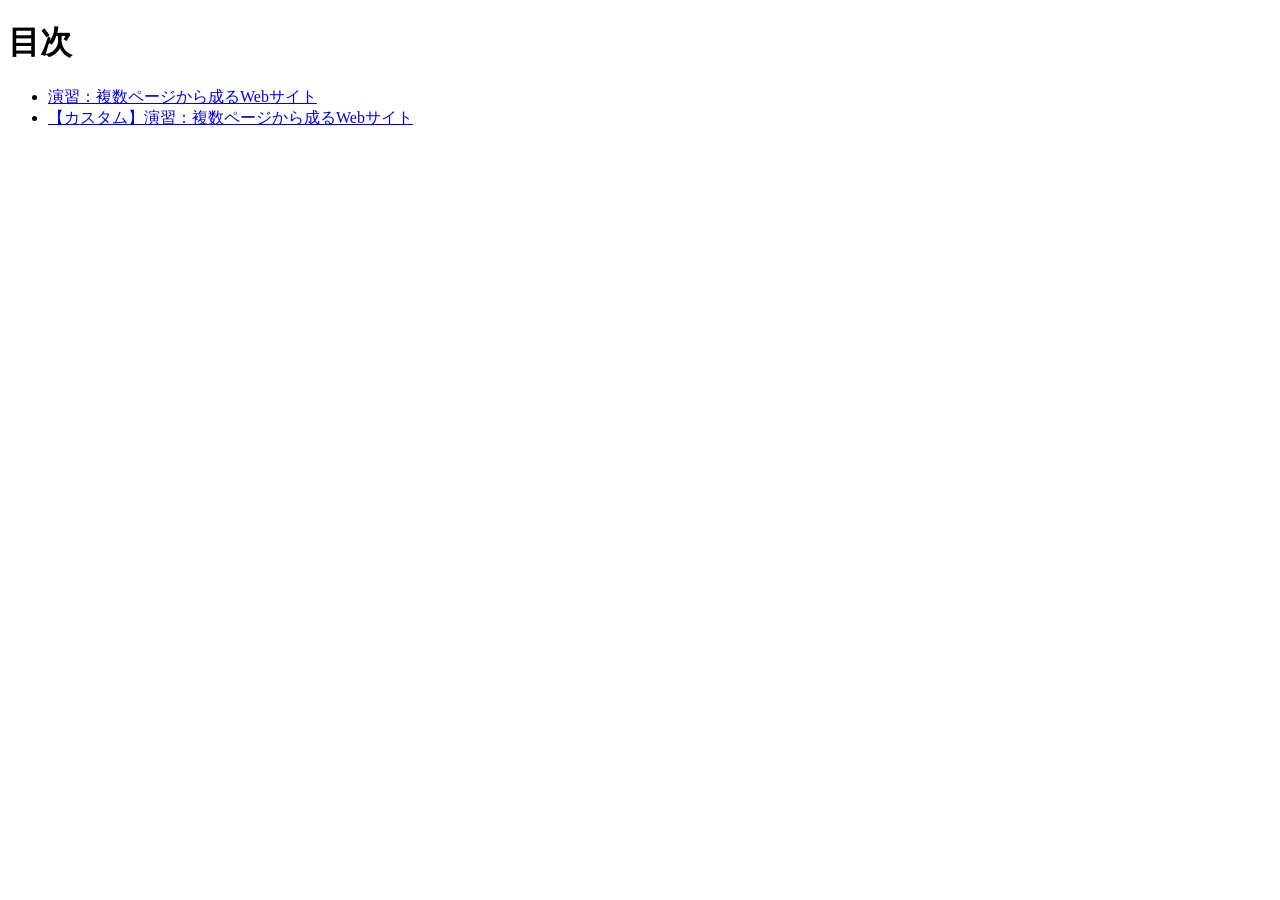
<file: index.html>
<!doctype html>
<html lang="ja">
  <head>
    <meta charset="utf-8">
    <title>20261112-hc</title>
  </head>

  <body>
    <h1>目次</h1>

    <ul>
      <li><a href="id-class/index.html">演習：複数ページから成るWebサイト</a></li>
      <li><a href="id-class-custom/index.html">【カスタム】演習：複数ページから成るWebサイト</a></li>
    </ul>
  </body>
</html>
</file>
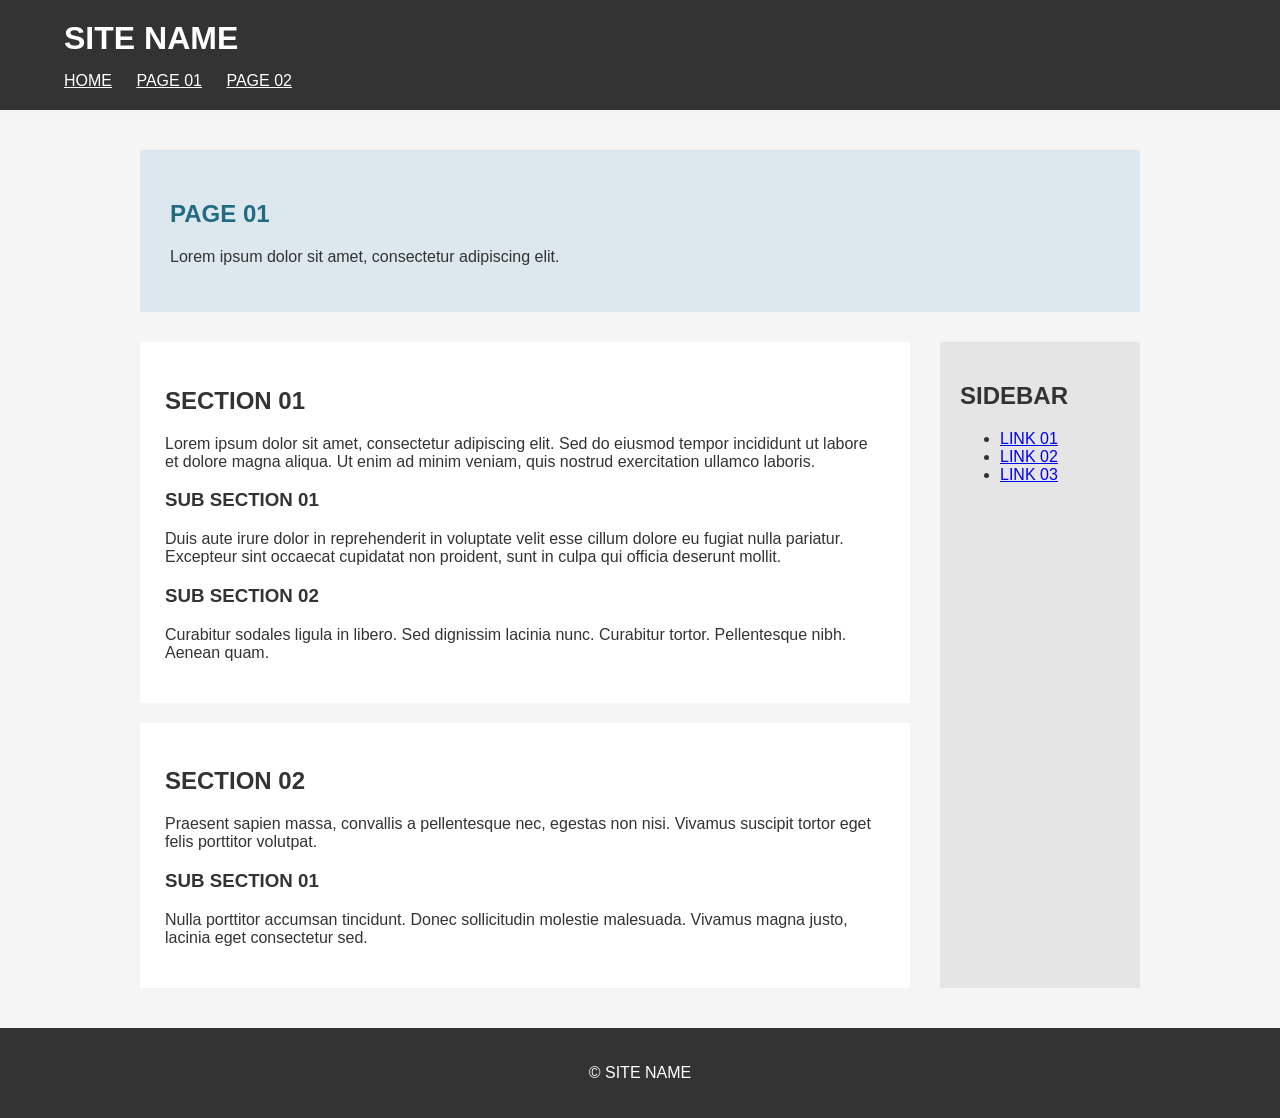
<file: id-class-custom/page01.html>
<!DOCTYPE html>
<html lang="ja">
<head>
  <meta charset="UTF-8">
  <title>PAGE 01</title>
  <link rel="stylesheet" href="style.css">
</head>
<body id="page01" class="lower">
  <header>
    <h1>SITE NAME</h1>
    <nav>
      <a href="index.html">HOME</a>
      <a href="page01.html">PAGE 01</a>
      <a href="page02.html">PAGE 02</a>
    </nav>
  </header>

  <main>
    <section class="page-heading">
      <h2>PAGE 01</h2>
      <p>Lorem ipsum dolor sit amet, consectetur adipiscing elit.</p>
    </section>

    <div class="layout">
      <article>
        <section>
          <h2>SECTION 01</h2>
          <p>
            Lorem ipsum dolor sit amet, consectetur adipiscing elit.
            Sed do eiusmod tempor incididunt ut labore et dolore magna aliqua.
            Ut enim ad minim veniam, quis nostrud exercitation ullamco laboris.
          </p>

          <h3>SUB SECTION 01</h3>
          <p>
            Duis aute irure dolor in reprehenderit in voluptate velit esse
            cillum dolore eu fugiat nulla pariatur. Excepteur sint occaecat
            cupidatat non proident, sunt in culpa qui officia deserunt mollit.
          </p>

          <h3>SUB SECTION 02</h3>
          <p>
            Curabitur sodales ligula in libero. Sed dignissim lacinia nunc.
            Curabitur tortor. Pellentesque nibh. Aenean quam.
          </p>
        </section>

        <section>
          <h2>SECTION 02</h2>
          <p>
            Praesent sapien massa, convallis a pellentesque nec, egestas non
            nisi. Vivamus suscipit tortor eget felis porttitor volutpat.
          </p>

          <h3>SUB SECTION 01</h3>
          <p>
            Nulla porttitor accumsan tincidunt. Donec sollicitudin molestie
            malesuada. Vivamus magna justo, lacinia eget consectetur sed.
          </p>
        </section>
      </article>

      <aside>
        <h2>SIDEBAR</h2>
        <ul>
          <li><a href="#">LINK 01</a></li>
          <li><a href="#">LINK 02</a></li>
          <li><a href="#">LINK 03</a></li>
        </ul>
      </aside>
    </div>
  </main>

  <footer>
    <p>&copy; SITE NAME</p>
  </footer>
</body>
</html>
</file>
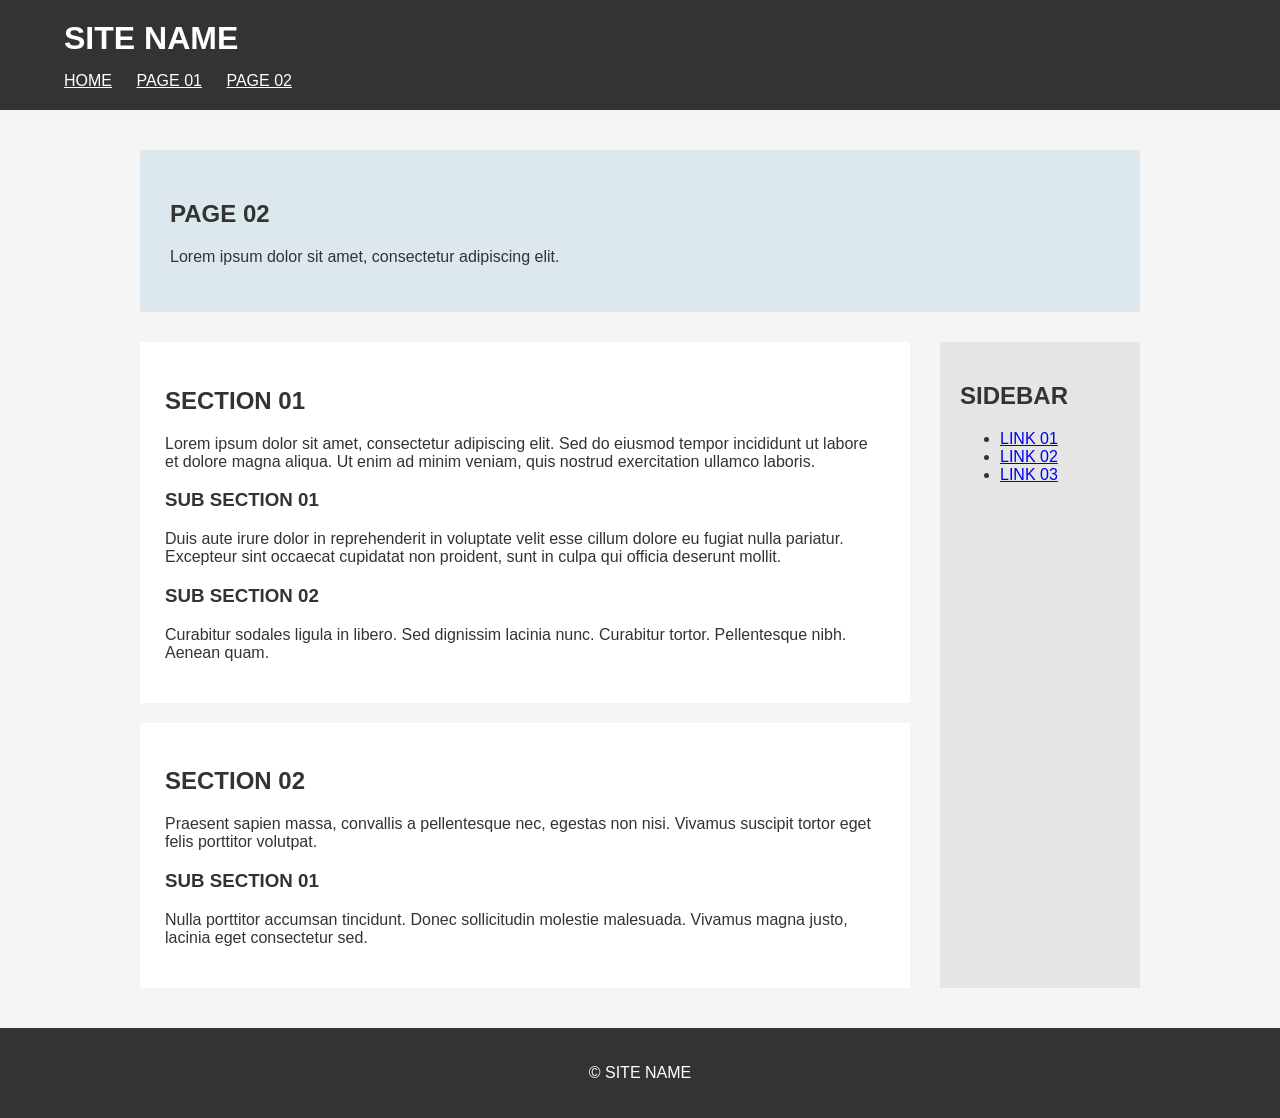
<file: id-class-custom/page02.html>
<!DOCTYPE html>
<html lang="ja">
<head>
  <meta charset="UTF-8">
  <title>PAGE 02</title>
  <link rel="stylesheet" href="style.css">
</head>
<body id="page02" class="lower">
  <header>
    <h1>SITE NAME</h1>
    <nav>
      <a href="index.html">HOME</a>
      <a href="page01.html">PAGE 01</a>
      <a href="page02.html">PAGE 02</a>
    </nav>
  </header>

  <main>
    <section class="page-heading">
      <h2>PAGE 02</h2>
      <p>Lorem ipsum dolor sit amet, consectetur adipiscing elit.</p>
    </section>

    <div class="layout">
      <article>
        <section>
          <h2>SECTION 01</h2>
          <p>
            Lorem ipsum dolor sit amet, consectetur adipiscing elit.
            Sed do eiusmod tempor incididunt ut labore et dolore magna aliqua.
            Ut enim ad minim veniam, quis nostrud exercitation ullamco laboris.
          </p>

          <h3>SUB SECTION 01</h3>
          <p>
            Duis aute irure dolor in reprehenderit in voluptate velit esse
            cillum dolore eu fugiat nulla pariatur. Excepteur sint occaecat
            cupidatat non proident, sunt in culpa qui officia deserunt mollit.
          </p>

          <h3>SUB SECTION 02</h3>
          <p>
            Curabitur sodales ligula in libero. Sed dignissim lacinia nunc.
            Curabitur tortor. Pellentesque nibh. Aenean quam.
          </p>
        </section>

        <section>
          <h2>SECTION 02</h2>
          <p>
            Praesent sapien massa, convallis a pellentesque nec, egestas non
            nisi. Vivamus suscipit tortor eget felis porttitor volutpat.
          </p>

          <h3>SUB SECTION 01</h3>
          <p>
            Nulla porttitor accumsan tincidunt. Donec sollicitudin molestie
            malesuada. Vivamus magna justo, lacinia eget consectetur sed.
          </p>
        </section>
      </article>

      <aside>
        <h2>SIDEBAR</h2>
        <ul>
          <li><a href="#">LINK 01</a></li>
          <li><a href="#">LINK 02</a></li>
          <li><a href="#">LINK 03</a></li>
        </ul>
      </aside>
    </div>
  </main>

  <footer>
    <p>&copy; SITE NAME</p>
  </footer>
</body>
</html>
</file>
<file: id-class-custom/style.css>
@charset "utf-8";
/*-------------------------
  共通スタイル
-------------------------*/

/*** 基本設定 ***/
* {
  box-sizing: border-box;
}

body {
  margin: 0;
  font-family: sans-serif;
  color: #333;
}

main {
  width: 90%;
  max-width: 1000px;
  margin: 40px auto;
}

/*** ヘッダー ***/
header {
  padding: 20px 5%;
  background: #333;
  color: #fff;
}

header h1 {
  margin: 0 0 15px;
}

nav a {
  margin-right: 20px;
  color: #fff;
}

/*** フッター ***/
footer {
  padding: 20px;
  background: #333;
  color: #fff;
  text-align: center;
}

/*-------------------------
  HOME
-------------------------*/

/*** メインビジュアル ***/

#home .main-visual {
  position: relative;
  text-align: center;
}

#home .main-visual img {
  width: 100%;
  height: 400px;
  object-fit: cover;
}

#home .main-visual h2 {
  margin-top: 20px;
}

/*** コンテンツ ***/
#home .contents {
  margin-top: 40px;
  padding: 30px;
  background: #f0f0f0;
}

/*-------------------------
  下層ページ共通
-------------------------*/

/*** 基本設定 ***/
.lower {
  background: #f5f5f5;
}

/*** ページ見出し ***/
.lower .page-heading {
  padding: 30px;
  background: #dce8ed;
}

/*** 2カラムレイアウト ***/
.lower .layout {
  display: flex;
  gap: 30px;
  margin-top: 30px;
}

.lower article {
  flex: 1;
}

.lower article section {
  margin-bottom: 20px;
  padding: 25px;
  background: #fff;
}

.lower article section:last-of-type {
  margin-bottom: 0;
}

.lower aside {
  width: 200px;
  padding: 20px;
  background: #e5e5e5;
}

/*-------------------------
  PAGE 01
-------------------------*/

/*** ページ固有のスタイル ***/
#page01 .page-heading h2 {
  color: #236b83;
}
</file>
